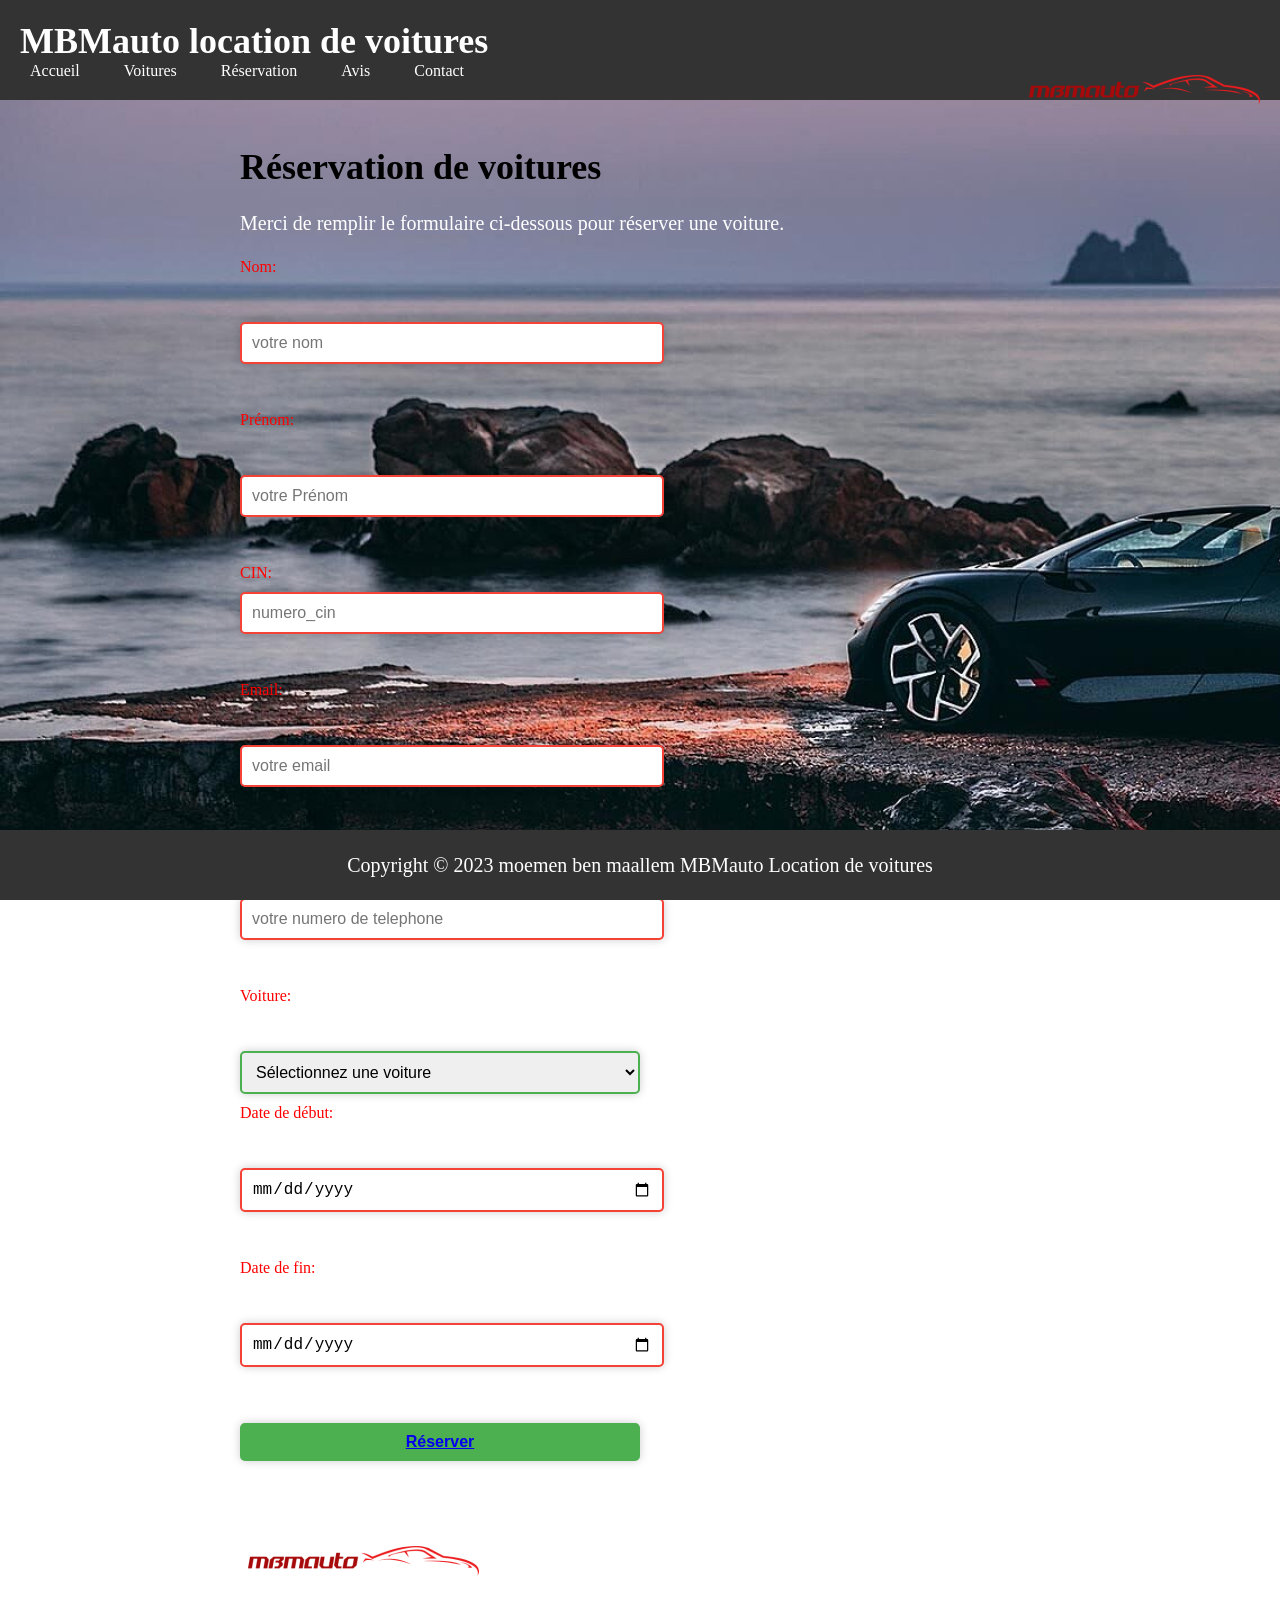
<file: index.html>
<!DOCTYPE html>
<html> 

<head> 
    <meta charset="UTF-8">
	<title >Réservation</title>
    <link rel="icon" href="mbmautomedia/logombmauto.png"  >
	<link rel="stylesheet" href="style.css">
</head> 

<body > 
    <!-- Entête de la page -->
	<header>
		<h1 aling="center" >MBMauto location de voitures</h1>
		<img src="mbmautomedia/logombmauto.png" alt="Logo de votre entreprise" class="logo">
		<nav>
			<ul>		
		<li><a href="MBMauto.html">Accueil</a></li>
        <li><a href="voitures.html">Voitures</a></li>
        <li><a href="reservation.html">Réservation</a></li>
        <li><a href="avis.html">Avis</a></li>
		<li><a href="contact.html">Contact</a></li>
			</ul>
		</nav>
	</header>
    <main>
        <h1>Réservation de voitures</h1>
        <p>Merci de remplir le formulaire ci-dessous pour réserver une voiture.</p>
        
        <form>
          <label for="nom">Nom:</label><br><br>
          <input type="text" id="nom" name="nom" required placeholder="votre nom"><br><br>
          <label for="nom">Prénom:</label><br><br>
          <input type="text" id="prenom" name="prenom" required placeholder="votre Prénom"><br><br>
          <label for="cin">CIN:</label>
          <input type="text" name="cin" id="cin"required pattern="[0-9]{8}" placeholder="numero_cin" required><br><br>
          <label for="email">Email:</label><br><br>
          <input type="email" id="email" name="email" placeholder="votre email" required><br><br>
          
          <label for="telephone">Téléphone:</label><br><br>
          <input type="tel" id="telephone" name="telephone" placeholder="votre numero de telephone" required><br><br>
          
          <label for="voiture">Voiture:</label><br><br>
          <select id="voiture" name="voiture"><br><br>
            <option value="">Sélectionnez une voiture</option>
            <option value="voiture1">Modéle SKODA FABIA</option>
            <option value="voiture2">Modéle POLO 8</option>
            <option value="voiture3">Modéle SEAT IBIZA</option>
            <option value="voiture1">Modéle PEUGEOT 208</option>
            <option value="voiture2">Modéle MERCEDES-BENZ CLA</option>
            <option value="voiture3">Modéle BMW SERIE 7</option>
           
          </select>
          
          <label for="date-debut">Date de début:</label><br><br>
          <input type="date" id="date-debut" name="date-debut" required><br><br>
          
          <label for="date-fin">Date de fin:</label><br><br>
          <input type="date" id="date-fin" name="date-fin" required><br><br>
          
          <button type="submit" aligne = "right"><a href="felicitation.html">Réserver</a></button>
        </form>  
        <img aligne="center" src="mbmautomedia/logombmauto.png" alt="Voiture de location">
     
    </body>
	<script>
  document.getElementById('reservationForm').addEventListener('submit', async function(event) {
    event.preventDefault();

    const reservationData = {
      nom: document.getElementById('nom').value,
      prenom: document.getElementById('prenom').value,
      cin: document.getElementById('cin').value,
      email: document.getElementById('email').value,
      telephone: document.getElementById('telephone').value,
      voiture: document.getElementById('voiture').value,
      dateDebut: document.getElementById('date-debut').value,
      dateFin: document.getElementById('date-fin').value,
    };

    try {
      const response = await fetch('https://us-central1-YOUR_PROJECT_ID.cloudfunctions.net/addReservation', {
        method: 'POST',
        headers: {
          'Content-Type': 'application/json',
        },
        body: JSON.stringify(reservationData),
      });

      const result = await response.json();
      alert(result.message);
    } catch (error) {
      alert('Erreur lors de la réservation');
    }
  });
</script>

    </main>
	

    <footer>
		<p>Copyright © 2023 moemen ben maallem MBMauto Location de voitures</p>
	</footer>
  </body>

</html>
</file>
<file: style.css>
/* Style de l'en-tête */
header {
    background-color: #333333;
    color: #fff;
    padding: 20px;
    position: fixed;
    top: 0;
    left: 0;
    right: 0;
    z-index: 999;
  }
  
  /* Style du titre de la page */
  h1 {
    font-size: 36px;
    margin: 0;
  }
  /* Style du logo de lentreprise */
  .logo {
    position: absolute;
    top: 0px;
    right: 20px;
  }
  
  
  /* Style des liens de navigation */
  nav ul {
    list-style: none;
    margin: 0;
    padding: 0;
  }
  
  nav li {
    display: inline-block;
    margin-right: 20px;
  }
  
  nav li a {
    color: #fff;
    text-decoration: none;
    padding: 10px;
    transition: all 0.3s ease;
  }
  
  nav li a:hover {
    background-color: #fff;
    color: #333;
    border-radius: 5px;
    transform: scale(1.1);
  }
  
  body {
    background-image: url(mbmautomedia/bugatti.jpg);
    background-size: cover;
    background-attachment: fixed;

  }
  /* Style de la section principale */
  main {
    background-color: hsla(0, 0%, 46%, 0);
    max-width: 800px;
    margin: 100px auto 0;
    padding: 20px;
  }
  
  h2 {
    font-size: 28px;
    margin-bottom: 20px;
  }
  
  p {
    color:#ffffff;
    font-size: 20px;
    line-height: 1.5;
    margin-bottom: 20px;
  }
  
  .bouton-reservation {
    display: inline-block;
    padding: 10px 20px;
    background-color: #333;
    color: #fff;
    text-decoration: none;
    border-radius: 5px;
    transition: all 0.3s ease;
  }
  
  .bouton-reservation:hover {
    background-color: #fff;
    color: #333;
    transform: scale(1.1);
    box-shadow: 0 0 10px rgba(0, 0, 0, 0.3);
  }
  video {
    width: 100%;
    height: 500px;
    margin-bottom: 50px;
  }
  video:hover {
   transform: scale(1.1);
  }
  
  img {
    max-width: 100%;
    height: auto;
    margin-top: 20px;
    transition: all 0.3s ease;
  }
  
  img:hover {
    transform: scale(1.1);
  }
  form label {
    color: #ff0000;
    display: block;
    margin-top: 1px;
  }
  
  form input[type="text"],
  form input[type="email"],
  form input[type="tel"],
  form select,
  form button {
    display: block;
    margin: 10px 0;
    padding: 10px;
    width: 50%;
    border: none;
    border-radius: 5px;
    box-shadow: 0 0 10px rgba(0, 0, 0, 0.2);
    font-size: 16px;
  }
  
  form input[type="date"] {
    display: block;
    margin: 10px 0;
    padding: 10px;
    width: 50%;
    border:#ff0000;
    border-radius: 5px;
    box-shadow: 0 0 10px rgba(0, 0, 0, 0.2);
    font-size: 16px;
  }
  
  form button {
    background-color: #4CAF50;
    color: white;
    font-weight: bold;
    cursor: pointer;
  }
  
  form button:hover {
    background-color: #3e8e41;
  }
  
  form input:focus,
  form select:focus {
    outline: none;
    border: 2px solid #4CAF50;
    box-shadow: 0 0 10px rgba(76, 175, 80, 0.5);
  }
  
  form input:invalid,
  form select:invalid {
    border: 2px solid #f44336;
    nav-up:initial;
  }
  
  form input:valid,
  form select:valid {
    border: 2px solid #4CAF50;
  }
  /*tableau*/
  table {
    border-collapse: collapse;
    width: 100%;
    max-width: 800px;
    margin: 0 auto;
    margin-top: 20px;
    font-size: 1.2rem;
  }
  
  th {
    background-color: #333;
    color: #fff;
    font-weight: bold;
    text-align: left;
    padding: 10px;
    border: 1px solid #fff;
  }
  
  td {
    border: 1px solid #ccc;
    padding: 10px;
  }
  
  tr:nth-child(even) {
    background-color: #f2f2f2;
  }
  
  tr:hover {
    background-color: #ddd;
  }
  
  td:last-child {
    font-weight: bold;
    color: #ff0000;
  }
  
  
  
  /* Style du pied de page */
  footer {
    background-color: #333333;
    padding: 0px;
    text-align: center;
    position: fixed;
    bottom: 0;
    left: 0;
    right: 0;
  }
  footer:hover{
    background-color: #ff0000;
  }
</file>
